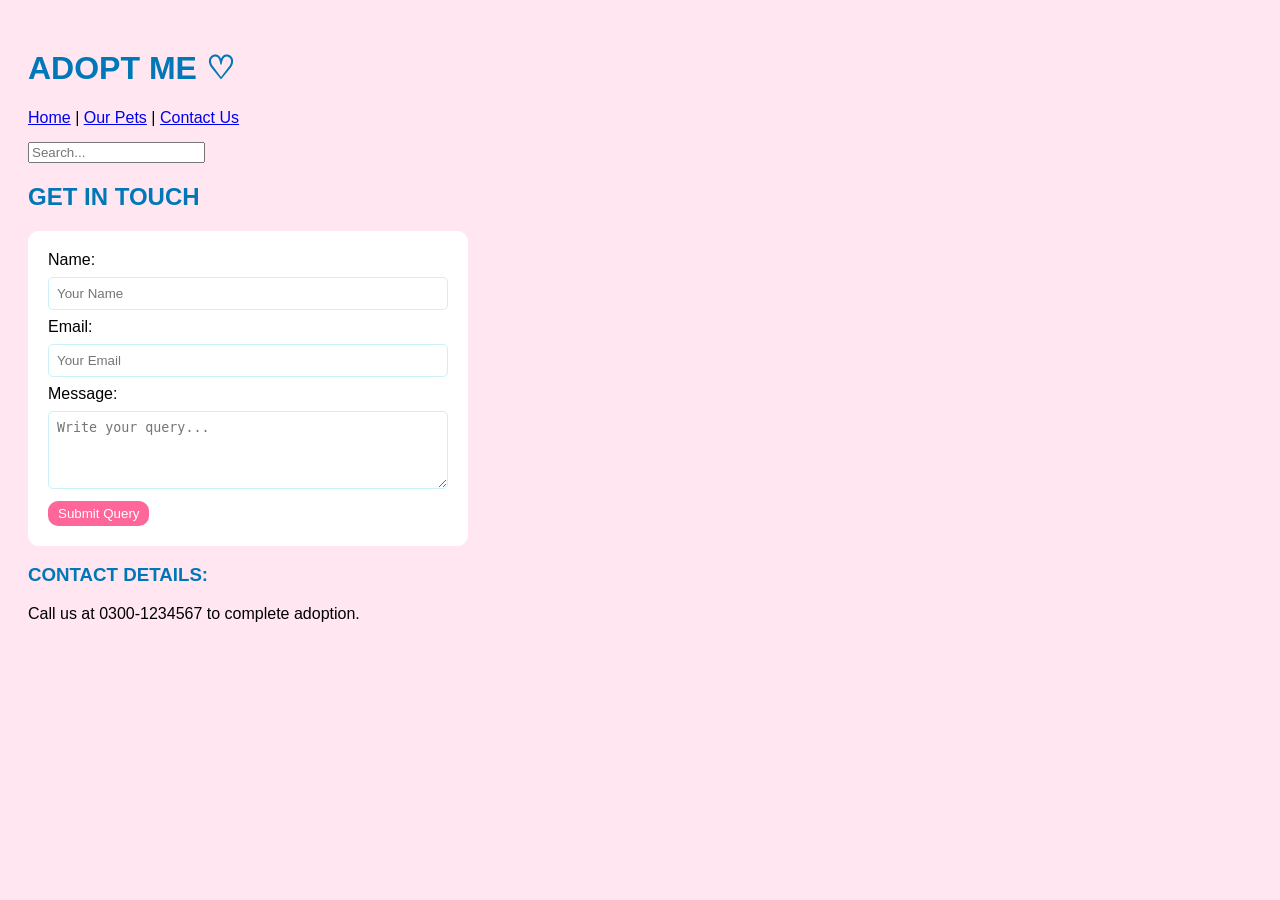
<file: contactpage.html>
<!-- 
  Name: Takreem Malik
  Roll Number: 26i-3075
  Section: SE-B.
-->
<!DOCTYPE html>
<html>
<head>
  <title>Pet Adoption - Contact Us</title>
  <link rel="stylesheet" href="style.css">
  <style>
    .contact-form {
      background-color: white;
      padding: 20px;
      border-radius: 11px;
      max-width: 400px;
      margin-top: 15px;
      margin-bottom: 15px;
    }
    .contact-form input, .contact-form textarea {
      width: 100%;
      padding: 8px;
      margin: 8px 0;
      box-sizing: border-box;
      border: 1px solid #caf0f8;
      border-radius: 5px;
    }
  </style>
</head>
<body>

  <h1>ADOPT ME ♡</h1>

  <!-- Navigation Bar -->
  <nav style="margin-bottom: 15px;">
    <a href="index.html">Home</a> | 
    <a href="petsgrid.html">Our Pets</a> | 
    <a href="contactpage.html">Contact Us</a>
  </nav>

  <input type="text" placeholder="Search...">

  <h2>GET IN TOUCH</h2>

  <div class="contact-form">
    <form onsubmit="handleSubmit(event)">
      <label>Name:</label>
      <input type="text" required placeholder="Your Name">
      
      <label>Email:</label>
      <input type="email" required placeholder="Your Email">
      
      <label>Message:</label>
      <textarea rows="4" required placeholder="Write your query..."></textarea>
      
      <button type="submit">Submit Query</button>
    </form>
  </div>

  <h3>CONTACT DETAILS:</h3>
  <p>Call us at 0300-1234567 to complete adoption.</p>

  <script>
    function adoptPet(petName) {
      console.log("Adopt me button was clicked for " + petName);
      window.alert("Thank you! You selected " + petName + " for adoption.");
    }

    function handleSubmit(event) {
      event.preventDefault();
      window.alert("Thank you for contacting us! We will get back to you soon.");
    }
  </script>

</body>
</html>
</file>
<file: style.css>
/* 
  Name: Takreem Malik
  Roll Number: 26i-3075
  Section: SE-B
*/

body {
  background-color: #ffe6f0; /* Pink background */
  font-family: Arial, sans-serif;
  padding: 20px;
}

h1, h2, h3 {
  color: #0077b6; /* Blue text */
}

table {
  background-color: white;
  margin-top: 15px;
  margin-bottom: 15px;
}

th {
  background-color: #caf0f8; /* Soft blue */
}

button {
  background-color: #ff6699; /* Pink button */
  color: white;
  border-radius: 10px;
  padding: 5px 10px;
  border: none;
}
</file>
